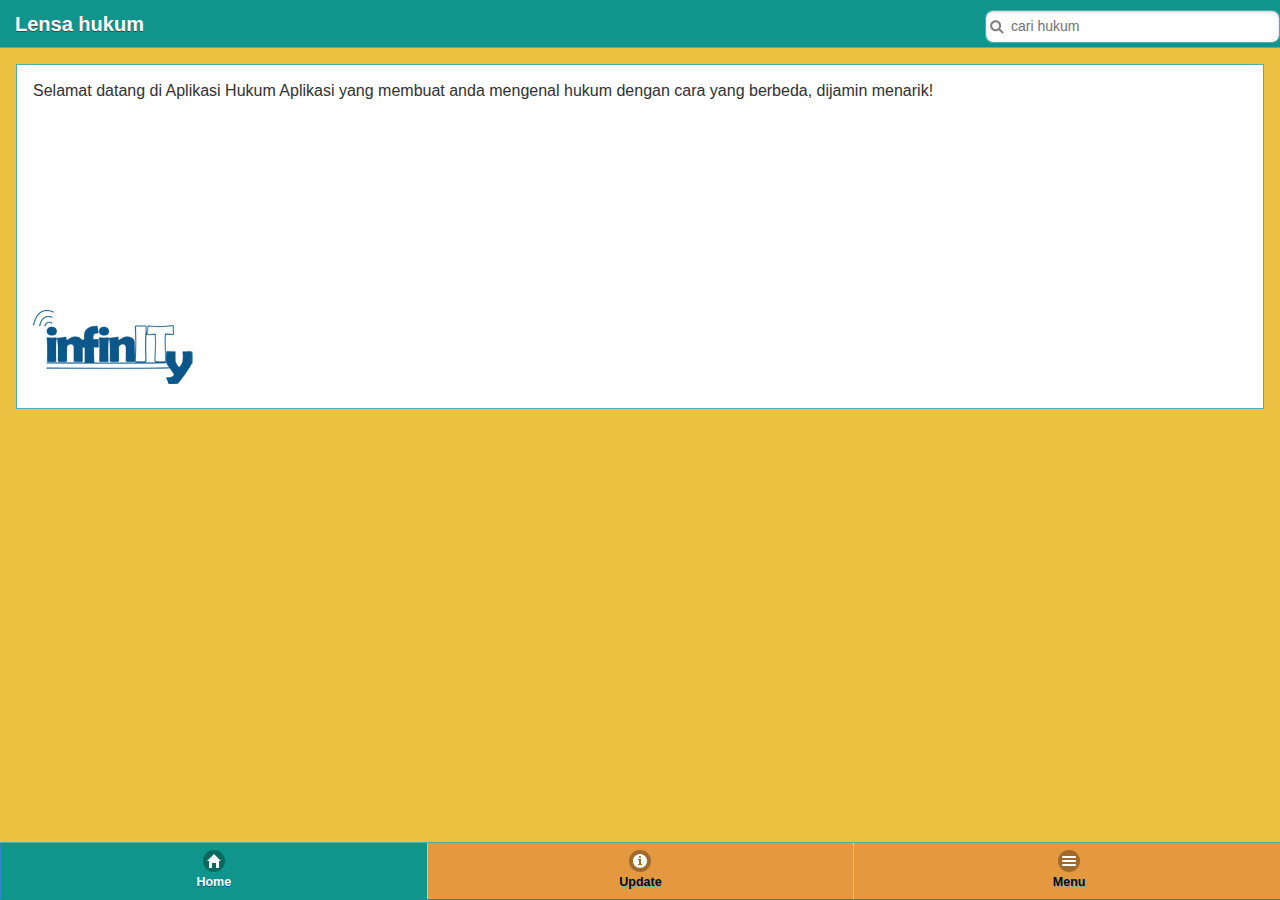
<file: index.html>
<!doctype html>
<html lang="en">
<head>
  <meta charset="utf-8">
  <meta name="viewport" content="width=device-width, initial-scale=1">
  <title>responsive-grid demo</title> 
  <link rel="stylesheet" href="js/jquery.mobile-1.4.2.min.css"/>
  <link rel="stylesheet" href="js4/jquery.mobile.structure-1.4.2.min.css" />
  <link rel="stylesheet" href="js4/jquery.mobile.icons.min.css"/>
  <link rel="stylesheet" href="js4/ourteamcss.css"/>
  <link rel="stylesheet" href="js4/ourteamcss.min.css"/>
  
  <script src="js/jquery-1.10.2.min.js"></script>
  <script src="js/jquery.mobile-1.4.2.min.js"></script>
  <script type="text/javascript">
  /*$(document).on('pagebeforecreate', '[data-role="page"]', function(){     
    setTimeout(function(){
        $.mobile.loading('show');
    },0);    
});

$(document).on('pageshow', '[data-role="page"]', function(){  
    setTimeout(function(){
        $.mobile.loading('hide');
    },5000);      
});
*/

 $(document).ready(function() {
	$("#search").bind("keypress", function(evt){
	if (evt.which == 13){
	$.mobile.changePage($("#pagehasil2"));
	$("#hasilcari3").remove();
	var a = $("#search").val();
		$.ajax({
        url: "php/hasil.php",
        dataType: "json",
		type: "GET",
		cache: false,
		data: "a="+a,
		
		beforeSend: function() {
		$.mobile.loading('show');
						},
		complete: function() {
		$.mobile.loading('hide');
		},
		
		success: function(msg) {
		
		var list = [];
		list.push ("<div id='hasilcari3'><p>HASIL pencarian untuk "+a+"</p><ul data-role='listview'>");
		var x;
		 for(i=0;i<msg.hasil.length;i++){
		 x = msg.hasil[i];
		  list.push ("<li><a href='#'><h1>"+x.nama_peraturan+"</h1><p style='font-size:'10px''>"+x.nama_bab+" <br>"+x.id_ayat+"</p></a><a href='"+x.id_ayat+"' data-rel='popup' data-position-to='window' data-transition='pop'></a></li>");
		 }		
		list.push ("</ul>");
		var y;
		 for(i=0;i<msg.hasil.length;i++){
		  y = msg.hasil[i];
		  list.push ("<div data-role='popup' id='"+y.id_ayat+"' data-theme='a' data-overlay-theme='b' class='ui-content' style='ax-width:340px; padding-bottom:2em;><h3>Ayatnya:</h3><p>"+y.nama_ayat+"</p><a href='index.html' data-rel='back' class='ui-shadow ui-btn ui-corner-all ui-btn-inline ui-mini'>Close</a></div>");
		 }
		list.push("</div>");		
		console.log(list);
		alert (list.join(""));
		$("#hasilcari2").append(list.join(""));
		},
		error: function (request,error) {
		$.mobile.changePage($("#home"));							
		alert('Network error has occurred please try again!');
        }
	});
	return false;
	}
	});
	});
	/*
function Tampilkanhasil() {

};
*/

  
  </script>
	
  <style>
    @media all and (max-width: 35em) {
    .my-breakpoint .ui-block-a,
    .my-breakpoint .ui-block-b,
    .my-breakpoint .ui-block-c,
    .my-breakpoint .ui-block-d,
    .my-breakpoint .ui-block-e {
      width: 100%;
      float:none;
    }
  }
  @media all and (min-width: 45em) {
    .my-breakpoint.ui-grid-b .ui-block-a { width: 49.95%; }
    .my-breakpoint.ui-grid-b .ui-block-b,
    .my-breakpoint.ui-grid-b .ui-block-c { width: 24.925%; }
  }
  </style>
  <style type="text/css">
    .inner { position: relative; }
    .logo { display: inline-block; font-size: 20px; margin: .5em 15px; }
    .ui-input-search {
      position: absolute;
      top: 3px;
      right: 0;
      float: left;
      width: 20%;
      -webkit-transition: width 600ms ease;
      -moz-transition: width 600ms ease;
      -o-transition: width 600ms ease;
      transition: width 600ms ease;
    }
    .ui-input-search.ui-focus { width: 50%; }
  </style>
</head>
<body>
<div data-role="page" id="home" data-theme="a">
<div data-role="header" data-position="fixed">
 <div class="inner">
      <h1 class="logo">Lensa hukum</h1>
      <form>
		<input type="search" id="search" data-theme="a" data-mini="true" Placeholder="cari hukum"></input>
		</form>
    </div>
  </div>
  
  <div data-role="content" data-theme="a" class="jqm-block-content">
  <div class="ui-grid-a ui-responsive" style="font-align:center">
	Selamat datang di Aplikasi Hukum
	Aplikasi yang membuat anda mengenal hukum 
	dengan cara yang berbeda, dijamin menarik!
    </div>
	<br>
	<br>
	<br>
	<br>
	<br>
	<br>
	<br>
	<br>
	<br>
	<br>
	<img src="Infinitylogo.png"></img>
	</div>
<div data-role="footer" data-position="fixed">
  <div data-role="navbar" data-iconpos="top">
    <ul>
      <li><a href="#home" data-icon="home" class="ui-btn-active">Home</a></li>
      <li ><a href="#twitter" data-icon="info" class="show-page-loading-msg" data-textonly="false" data-textvisible="false" data-msgtext="" data-inline="true">Update</a></li>
      <li><a href="#defaultpanel" data-icon="bars">Menu</a></li>
    </ul>
  </div><!-- /navbar -->
</div><!-- /footer -->

<div data-role="panel" id="defaultpanel" data-theme="b" data-position="right" data-position-fixed="true" data-display="push">
    <div class="panel-content">
       <ul data-role="listview">
		<li  data-icon="home"><a href="#bisnis" onClick="detailwb('1')">Bisnis</a></li>
		<li data-icon="info"><a href="#">Kriminal</a></li>
		<li data-icon="bars"><a href="#lalin" onClick="showtumb('1')">Lalu Lintas</a></li>
		<li data-icon="info"><a href="#">Lingkungan</a></li>
		<li data-icon=""><a href="#pagehasil">Cari Aturan</a></li>
    </ul>
      <a href="#" data-rel="close" data-role="button" data-theme="a" data-icon="delete" data-inline="true">Close panel</a>
    </div><!-- /content wrapper for padding -->
 </div><!-- /defaultpanel -->

</div>

<div data-role="page" id="twitter">
<div data-role="header" data-position="fixed">
    <h1>Melek Hukum</h1>
  </div>
  
  <div role="main" class="ui-content" data-theme="a">
<!--	<a class="twitter-timeline" href="https://twitter.com/ulilamriiii" data-widget-id="444127355577982977">Tweets by @ulilamriiii</a>
<script>!function(d,s,id){var js,fjs=d.getElementsByTagName(s)[0],p=/^http:/.test(d.location)?'http':'https';if(!d.getElementById(id)){js=d.createElement(s);js.id=id;js.src=p+"://platform.twitter.com/widgets.js";fjs.parentNode.insertBefore(js,fjs);}}(document,"script","twitter-wjs");</script>-->
    </div>
<div data-role="footer" data-position="fixed">
  <div data-role="navbar" data-iconpos="top">
    <ul>
      <li><a href="#home" data-icon="home" data-transition="flip" data-direction="reserve">Home</a></li>
      <li ><a href="#twitter" data-icon="info" class="ui-btn-active">Update</a></li>
      <li><a href="#defaultpanel1" data-icon="bars">Menu</a></li>
    </ul>
  </div><!-- /navbar -->
</div>  

  <div data-role="panel" id="defaultpanel1" data-theme="b" data-position="right">
    <div class="panel-content">
       <ul data-role="listview">
		<li  data-icon="home"><a href="#bisnis">Bisnis</a></li>
		<li data-icon="info"><a href="#">Kriminal</a></li>
		<li data-icon="bars"><a href="#">Lalu Lintas</a></li>
		<li data-icon="info"><a href="#">Lingkungan</a></li>
    </ul>
      <a href="#" data-rel="close" data-role="button" data-theme="a" data-icon="delete" data-inline="true">Close panel</a>
    </div><!-- /content wrapper for padding -->
 </div><!-- /defaultpanel1 -->

</div>

<div data-role="page" id="bisnis">
<div data-role="header" data-position="fixed">
    <h1>Melek Hukum</h1>
  </div>
  <div data-role="content" data-theme="a" class="jqm-block-content">
  <div id="konten2">
	 <div class="ui-grid-a">
      <div class="ui-block-a" >
        <a href="#" class="ui-btn ui-corner-all ui-shadow" style="height:90px">PAJAK </a>
		<!--<img src="naruto.gif" width="60%" height="60%"/>-->
      </div>
      <div class="ui-block-b">
        <a href="#" class="ui-btn ui-corner-all ui-shadow" style="height:90px">Mulai Usaha</a>
      </div>
    </div>
	
	<div class="ui-grid-a">
      <div class="ui-block-a">
        <a href="#" class="ui-btn ui-corner-all ui-shadow" style="height:90px">PARTNbnhbjnjbnjnjknkjkjnkER</a>
      </div>
      <div class="ui-block-b">
        <a href="#" class="ui-btn ui-corner-all ui-shadow" style="height:90px">BUMgvbhnjmnjnmknjmijkjkiujkN</a>
      </div>
    </div>
	
	<div class="ui-grid-a">
      <div class="ui-block-a">
        <a href="#" class="ui-btn ui-corner-all ui-shadow" style="height:90px">UKM</a>
      </div>
      <div class="ui-block-b">
        <a href="#" class="ui-btn ui-corner-all ui-shadow" style="height:90px">LIHAT UU</a>
      </div>
    </div>
	</div>
    </div>
<div data-role="footer" data-position="fixed">
  <div data-role="navbar" data-iconpos="top">
    <ul>
      <li><a href="#home" data-icon="home">Home</a></li>
      <li ><a href="#twitter" data-icon="info">Update</a></li>
      <li><a href="#defaultpanel2" data-icon="bars">Menu</a></li>
    </ul>
  </div><!-- /navbar -->
</div>  

  <div data-role="panel" id="defaultpanel2" data-theme="b" data-position="right">
    <div class="panel-content">
       <ul data-role="listview">
		<li  data-icon="home"><a href="#bisnis">Bisnis</a></li>
		<li data-icon="info"><a href="#">Kriminal</a></li>
		<li data-icon="bars"><a href="#">Lalu Lintas</a></li>
		<li data-icon="info"><a href="#">Lingkungan</a></li>
    </ul>
      <a href="#" data-rel="close" data-role="button" data-theme="a" data-icon="delete" data-inline="true">Close panel</a>
    </div><!-- /content wrapper for padding -->
 </div><!-- /defaultpanel2 -->
</div>



<div data-role="page" id="lalin">
<div data-role="header" data-position="fixed">
    <h1>Melek Hukum</h1>
  </div>
  
  <div role="main" class="ui-content" id="konten">

    </div>
<div data-role="footer" data-position="fixed">
  <div data-role="navbar" data-iconpos="top">
    <ul>
      <li><a href="#home" data-icon="home">Home</a></li>
      <li ><a href="#twitter" data-icon="info">Update</a></li>
      <li><a href="#defaultpanel3" data-icon="bars">Menu</a></li>
    </ul>
  </div><!-- /navbar -->
</div>  

  <div data-role="panel" id="defaultpanel3" data-theme="b" data-position="right">
    <div class="panel-content">
       <ul data-role="listview">
		<li  data-icon="home"><a href="#bisnis">Bisnis</a></li>
		<li data-icon="info"><a href="#">Kriminal</a></li>
		<li data-icon="bars"><a href="#">Lalu Lintas</a></li>
		<li data-icon="info"><a href="#">Lingkungan</a></li>
    </ul>
      <a href="#" data-rel="close" data-role="button" data-theme="a" data-icon="delete" data-inline="true">Close panel</a>
    </div><!-- /content wrapper for padding -->
 </div><!-- /defaultpanel2 -->
</div>

<div data-role="page" id="animasi">
<div data-role="header" data-position="fixed">
    <h1>Melek Hukum</h1>
  </div>
  
  <div role="main" class="ui-content" id="gambar">
	
    </div>
<div data-role="footer" data-position="fixed">
  <div data-role="navbar" data-iconpos="top">
    <ul>
      <li><a href="#home" data-icon="home">Home</a></li>
      <li ><a href="#twitter" data-icon="info">Update</a></li>
      <li><a href="#defaultpanel4" data-icon="bars">Menu</a></li>
    </ul>
  </div><!-- /navbar -->
</div>  

  <div data-role="panel" id="defaultpanel4" data-theme="b" data-position="right">
    <div class="panel-content">
       <ul data-role="listview">
		<li  data-icon="home"><a href="#bisnis">Bisnis</a></li>
		<li data-icon="info"><a href="#">Kriminal</a></li>
		<li data-icon="bars"><a href="#">Lalu Lintas</a></li>
		<li data-icon="info"><a href="#">Lingkungan</a></li>
    </ul>
      <a href="#" data-rel="close" data-role="button" data-theme="a" data-icon="delete" data-inline="true">Close panel</a>
    </div><!-- /content wrapper for padding -->
 </div><!-- /defaultpanel2 -->
</div>

<div data-role="page" id="pagehasil">
<div data-role="header" data-position="fixed">
    <h1>Melek Hukum</h1>
  </div>
  
  <div role="main" class="ui-content" id="kontencari">
  <div class="ui-grid-a">
        <form action="#">
		<!--<label for="searchbar" class="ui-hidden-accessible">Search:</label> -->
		<input type="search" data-theme="a" data-mini="true" Placeholder="cari hukum" id="key"></input>
		<a href="#pagehasil2" class="ui-btn ui-corner-all ui-shadow" data-mini="true" id="search">cari</a>
		</form>  
    </div>
	
	<div class="ui-content" id="hasilcari">
        
    </div>
  
    </div>
<div data-role="footer" data-position="fixed">
  <div data-role="navbar" data-iconpos="top">
    <ul>
      <li><a href="#home" data-icon="home">Home</a></li>
      <li ><a href="#twitter" data-icon="info">Update</a></li>
      <li><a href="#defaultpanel5" data-icon="bars">Menu</a></li>
    </ul>
  </div><!-- /navbar -->
</div>  

  <div data-role="panel" id="defaultpanel5" data-theme="b" data-position="right">
    <div class="panel-content">
       <ul data-role="listview">
		<li  data-icon="home"><a href="#bisnis">Bisnis</a></li>
		<li data-icon="info"><a href="#">Kriminal</a></li>
		<li data-icon="bars"><a href="#">Lalu Lintas</a></li>
		<li data-icon="info"><a href="#">Lingkungan</a></li>
		<li data-icon=""><a href="#hasilcari">Cari UU</a></li>
		
    </ul>
      <a href="#" data-rel="close" data-role="button" data-theme="a" data-icon="delete" data-inline="true">Close panel</a>
    </div><!-- /content wrapper for padding -->
 </div><!-- /defaultpanel2 -->
</div>

<div data-role="page" id="pagehasil2">
<div data-role="header" data-position="fixed">
    <h1>Melek Hukum</h1>
  </div>

<div role="main" class="ui-content" id="kontencari">	
	<div class="ui-content" id="hasilcari">
	<div id="hasilcari2">
	</div>
	</div>
	</div>
    <div data-role="footer" data-position="fixed">
  <div data-role="navbar" data-iconpos="top">
    <ul>
      <li><a href="#home" data-icon="home" class="ui-btn-active">Home</a></li>
      <li ><a href="#twitter" data-icon="info">Update</a></li>
      <li><a href="#defaultpanel5" data-icon="bars">Menu</a></li>
    </ul>
  </div><!-- /navbar -->
</div><!-- /footer -->

<div data-role="panel" id="defaultpanel5" data-theme="b" data-position="right" data-position-fixed="true" data-display="push">
    <div class="panel-content">
       <ul data-role="listview">
		<li  data-icon="home"><a href="#bisnis" onClick="detailwb('1')">Bisnis</a></li>
		<li data-icon="info"><a href="#">Kriminal</a></li>
		<li data-icon="bars"><a href="#lalin" onClick="showtumb('1')">Lalu Lintas</a></li>
		<li data-icon="info"><a href="#">Lingkungan</a></li>
		<li data-icon=""><a href="#pagehasil">Cari Aturan</a></li>
    </ul>
      <a href="#" data-rel="close" data-role="button" data-theme="a" data-icon="delete" data-inline="true">Close panel</a>
    </div><!-- /content wrapper for padding -->
 </div><!-- /defaultpanel -->
	</div>
	</div>
</body>
</html>
</file>
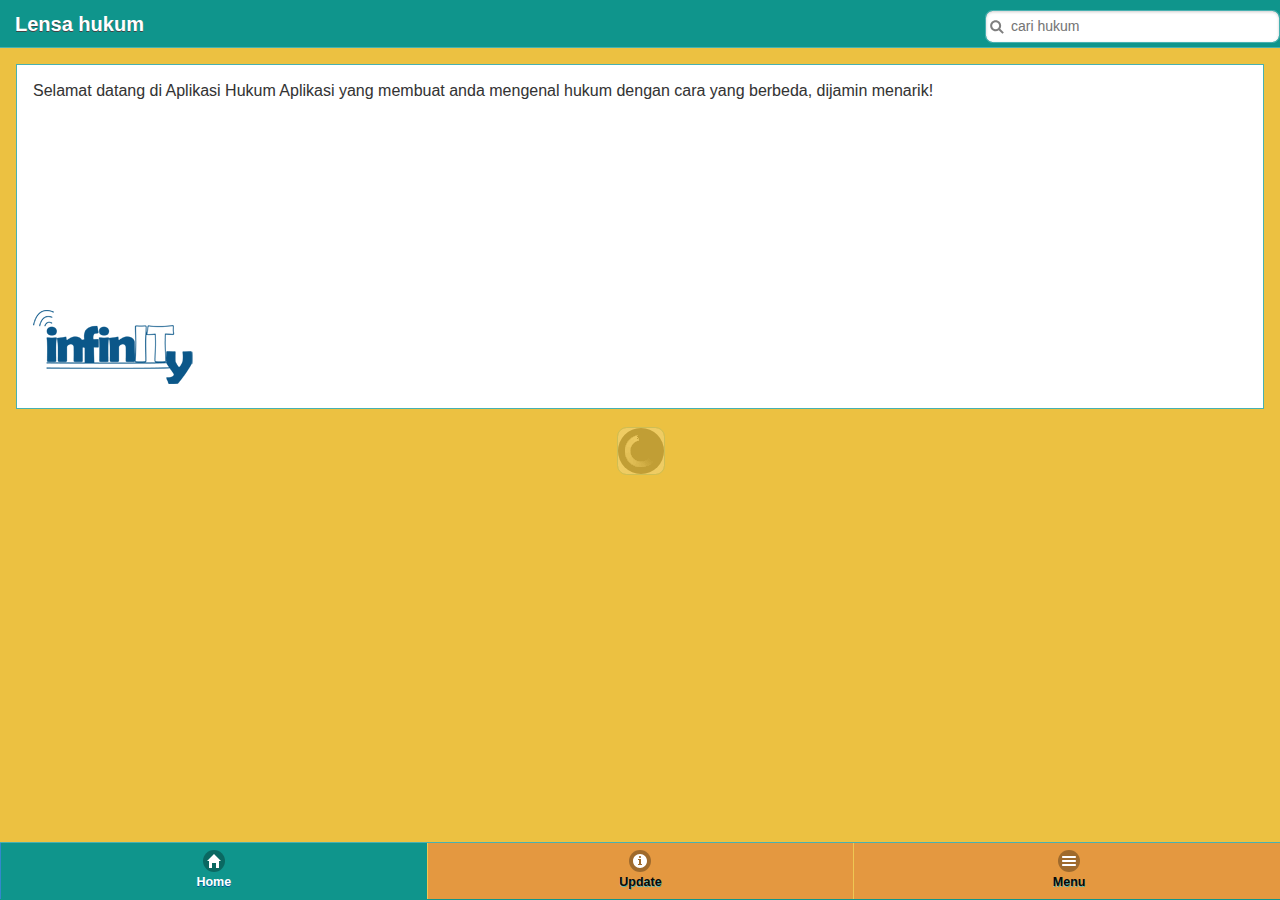
<file: index backup.html>
<!doctype html>
<html lang="en">
<head>
  <meta charset="utf-8">
  <meta name="viewport" content="width=device-width, initial-scale=1">
  <title>responsive-grid demo</title> 
  <link rel="stylesheet" href="js/jquery.mobile-1.4.2.min.css"/>
  <link rel="stylesheet" href="js4/jquery.mobile.structure-1.4.2.min.css" />
  <link rel="stylesheet" href="js4/jquery.mobile.icons.min.css"/>
  <link rel="stylesheet" href="js4/ourteamcss.css"/>
  <link rel="stylesheet" href="js4/ourteamcss.min.css"/>
  
  <script src="js/jquery-1.10.2.min.js"></script>
  <script src="js/jquery.mobile-1.4.2.min.js"></script>
  <script type="text/javascript">
  $(document).on('pagebeforecreate', '[data-role="page"]', function(){     
    setTimeout(function(){
        $.mobile.loading('show');
    },0);    
});

$(document).on('pageshow', '[data-role="page"]', function(){  
    setTimeout(function(){
        $.mobile.loading('hide');
    },5000);      
});


 $(document).ready(function() {
	$("#search").bind("keypress", function(evt){
	if (evt.which == 13){
	$.mobile.changePage($("#pagehasil2"));
	$("#hasilcari3").remove();
	var a = $("#search").val();
		$.ajax({
        url: "php/hasil.php",
        dataType: "json",
		type: "GET",
		cache: false,
		data: "a="+a,
		
		beforeSend: function() {
		$.mobile.loading('show');
						},
		complete: function() {
		$.mobile.loading('hide');
		},
		
		success: function(msg) {
		
		$("#hasilcari2").append("<div id='hasilcari3'><p>HASIL pencarian untuk "+a+"</p><ul data-role='listview'>");
		var x;
		 for(i=0;i<msg.hasil.length;i++){
		 x = msg.hasil[i];
		 $("#hasilcari3").append(" <li><a href='#'><h1>"+x.nama_peraturan+"</h1><p style='font-size:'10px''>"+x.nama_bab+" <br>"+x.id_ayat+"</p></a><a href='"+x.id_ayat+"' data-rel='popup' data-position-to='window' data-transition='pop'></a></li>");
		 }		
		$("#hasilcari3").append("</ul>");
		var y;
		 for(i=0;i<msg.hasil.length;i++){
		  y = msg.hasil[i];
		  		$("#hasilcari3").append("<div data-role='popup' id='"+y.id_ayat+"' data-theme='a' data-overlay-theme='b' class='ui-content' style='ax-width:340px; padding-bottom:2em;><h3>Ayatnya:</h3><p>"+y.nama_ayat+"</p><a href='index.html' data-rel='back' class='ui-shadow ui-btn ui-corner-all ui-btn-inline ui-mini'>Close</a></div>");
		 }
		 
		$("#hasilcari2").append("</div>");		
		},
		error: function (request,error) {
                            // This callback function will trigger on unsuccessful action   
		$.mobile.changePage($("#home"));							
		alert('Network error has occurred please try again!');
        }
	});
	return false;
	}
	});
	});
	/*
function Tampilkanhasil() {

};
*/

  
  </script>
	
  <style>
    @media all and (max-width: 35em) {
    .my-breakpoint .ui-block-a,
    .my-breakpoint .ui-block-b,
    .my-breakpoint .ui-block-c,
    .my-breakpoint .ui-block-d,
    .my-breakpoint .ui-block-e {
      width: 100%;
      float:none;
    }
  }
  @media all and (min-width: 45em) {
    .my-breakpoint.ui-grid-b .ui-block-a { width: 49.95%; }
    .my-breakpoint.ui-grid-b .ui-block-b,
    .my-breakpoint.ui-grid-b .ui-block-c { width: 24.925%; }
  }
  </style>
  <style type="text/css">
    .inner { position: relative; }
    .logo { display: inline-block; font-size: 20px; margin: .5em 15px; }
    .ui-input-search {
      position: absolute;
      top: 3px;
      right: 0;
      float: left;
      width: 20%;
      -webkit-transition: width 600ms ease;
      -moz-transition: width 600ms ease;
      -o-transition: width 600ms ease;
      transition: width 600ms ease;
    }
    .ui-input-search.ui-focus { width: 50%; }
  </style>
</head>
<body>
<div data-role="page" id="home" data-theme="a">
<div data-role="header" data-position="fixed">
 <div class="inner">
      <h1 class="logo">Lensa hukum</h1>
      <form>
		<input type="search" id="search" data-theme="a" data-mini="true" Placeholder="cari hukum"></input>
		</form>
    </div>
  </div>
  
  <div data-role="content" data-theme="a" class="jqm-block-content">
  <div class="ui-grid-a ui-responsive" style="font-align:center">
	Selamat datang di Aplikasi Hukum
	Aplikasi yang membuat anda mengenal hukum 
	dengan cara yang berbeda, dijamin menarik!
    </div>
	<br>
	<br>
	<br>
	<br>
	<br>
	<br>
	<br>
	<br>
	<br>
	<br>
	<img src="Infinitylogo.png"></img>
	</div>
<div data-role="footer" data-position="fixed">
  <div data-role="navbar" data-iconpos="top">
    <ul>
      <li><a href="#home" data-icon="home" class="ui-btn-active">Home</a></li>
      <li ><a href="#twitter" data-icon="info" class="show-page-loading-msg" data-textonly="false" data-textvisible="false" data-msgtext="" data-inline="true">Update</a></li>
      <li><a href="#defaultpanel" data-icon="bars">Menu</a></li>
    </ul>
  </div><!-- /navbar -->
</div><!-- /footer -->

<div data-role="panel" id="defaultpanel" data-theme="b" data-position="right" data-position-fixed="true" data-display="push">
    <div class="panel-content">
       <ul data-role="listview">
		<li  data-icon="home"><a href="#bisnis" onClick="detailwb('1')">Bisnis</a></li>
		<li data-icon="info"><a href="#">Kriminal</a></li>
		<li data-icon="bars"><a href="#lalin" onClick="showtumb('1')">Lalu Lintas</a></li>
		<li data-icon="info"><a href="#">Lingkungan</a></li>
		<li data-icon=""><a href="#pagehasil">Cari Aturan</a></li>
    </ul>
      <a href="#" data-rel="close" data-role="button" data-theme="a" data-icon="delete" data-inline="true">Close panel</a>
    </div><!-- /content wrapper for padding -->
 </div><!-- /defaultpanel -->

</div>

<div data-role="page" id="twitter">
<div data-role="header" data-position="fixed">
    <h1>Melek Hukum</h1>
  </div>
  
  <div role="main" class="ui-content" data-theme="a">
<!--	<a class="twitter-timeline" href="https://twitter.com/ulilamriiii" data-widget-id="444127355577982977">Tweets by @ulilamriiii</a>
<script>!function(d,s,id){var js,fjs=d.getElementsByTagName(s)[0],p=/^http:/.test(d.location)?'http':'https';if(!d.getElementById(id)){js=d.createElement(s);js.id=id;js.src=p+"://platform.twitter.com/widgets.js";fjs.parentNode.insertBefore(js,fjs);}}(document,"script","twitter-wjs");</script>-->
    </div>
<div data-role="footer" data-position="fixed">
  <div data-role="navbar" data-iconpos="top">
    <ul>
      <li><a href="#home" data-icon="home" data-transition="flip" data-direction="reserve">Home</a></li>
      <li ><a href="#twitter" data-icon="info" class="ui-btn-active">Update</a></li>
      <li><a href="#defaultpanel1" data-icon="bars">Menu</a></li>
    </ul>
  </div><!-- /navbar -->
</div>  

  <div data-role="panel" id="defaultpanel1" data-theme="b" data-position="right">
    <div class="panel-content">
       <ul data-role="listview">
		<li  data-icon="home"><a href="#bisnis">Bisnis</a></li>
		<li data-icon="info"><a href="#">Kriminal</a></li>
		<li data-icon="bars"><a href="#">Lalu Lintas</a></li>
		<li data-icon="info"><a href="#">Lingkungan</a></li>
    </ul>
      <a href="#" data-rel="close" data-role="button" data-theme="a" data-icon="delete" data-inline="true">Close panel</a>
    </div><!-- /content wrapper for padding -->
 </div><!-- /defaultpanel1 -->

</div>

<div data-role="page" id="bisnis">
<div data-role="header" data-position="fixed">
    <h1>Melek Hukum</h1>
  </div>
  <div data-role="content" data-theme="a" class="jqm-block-content">
  <div id="konten2">
	 <div class="ui-grid-a">
      <div class="ui-block-a" >
        <a href="#" class="ui-btn ui-corner-all ui-shadow" style="height:90px">PAJAK </a>
		<!--<img src="naruto.gif" width="60%" height="60%"/>-->
      </div>
      <div class="ui-block-b">
        <a href="#" class="ui-btn ui-corner-all ui-shadow" style="height:90px">Mulai Usaha</a>
      </div>
    </div>
	
	<div class="ui-grid-a">
      <div class="ui-block-a">
        <a href="#" class="ui-btn ui-corner-all ui-shadow" style="height:90px">PARTNbnhbjnjbnjnjknkjkjnkER</a>
      </div>
      <div class="ui-block-b">
        <a href="#" class="ui-btn ui-corner-all ui-shadow" style="height:90px">BUMgvbhnjmnjnmknjmijkjkiujkN</a>
      </div>
    </div>
	
	<div class="ui-grid-a">
      <div class="ui-block-a">
        <a href="#" class="ui-btn ui-corner-all ui-shadow" style="height:90px">UKM</a>
      </div>
      <div class="ui-block-b">
        <a href="#" class="ui-btn ui-corner-all ui-shadow" style="height:90px">LIHAT UU</a>
      </div>
    </div>
	</div>
    </div>
<div data-role="footer" data-position="fixed">
  <div data-role="navbar" data-iconpos="top">
    <ul>
      <li><a href="#home" data-icon="home">Home</a></li>
      <li ><a href="#twitter" data-icon="info">Update</a></li>
      <li><a href="#defaultpanel2" data-icon="bars">Menu</a></li>
    </ul>
  </div><!-- /navbar -->
</div>  

  <div data-role="panel" id="defaultpanel2" data-theme="b" data-position="right">
    <div class="panel-content">
       <ul data-role="listview">
		<li  data-icon="home"><a href="#bisnis">Bisnis</a></li>
		<li data-icon="info"><a href="#">Kriminal</a></li>
		<li data-icon="bars"><a href="#">Lalu Lintas</a></li>
		<li data-icon="info"><a href="#">Lingkungan</a></li>
    </ul>
      <a href="#" data-rel="close" data-role="button" data-theme="a" data-icon="delete" data-inline="true">Close panel</a>
    </div><!-- /content wrapper for padding -->
 </div><!-- /defaultpanel2 -->
</div>



<div data-role="page" id="lalin">
<div data-role="header" data-position="fixed">
    <h1>Melek Hukum</h1>
  </div>
  
  <div role="main" class="ui-content" id="konten">

    </div>
<div data-role="footer" data-position="fixed">
  <div data-role="navbar" data-iconpos="top">
    <ul>
      <li><a href="#home" data-icon="home">Home</a></li>
      <li ><a href="#twitter" data-icon="info">Update</a></li>
      <li><a href="#defaultpanel3" data-icon="bars">Menu</a></li>
    </ul>
  </div><!-- /navbar -->
</div>  

  <div data-role="panel" id="defaultpanel3" data-theme="b" data-position="right">
    <div class="panel-content">
       <ul data-role="listview">
		<li  data-icon="home"><a href="#bisnis">Bisnis</a></li>
		<li data-icon="info"><a href="#">Kriminal</a></li>
		<li data-icon="bars"><a href="#">Lalu Lintas</a></li>
		<li data-icon="info"><a href="#">Lingkungan</a></li>
    </ul>
      <a href="#" data-rel="close" data-role="button" data-theme="a" data-icon="delete" data-inline="true">Close panel</a>
    </div><!-- /content wrapper for padding -->
 </div><!-- /defaultpanel2 -->
</div>

<div data-role="page" id="animasi">
<div data-role="header" data-position="fixed">
    <h1>Melek Hukum</h1>
  </div>
  
  <div role="main" class="ui-content" id="gambar">
	
    </div>
<div data-role="footer" data-position="fixed">
  <div data-role="navbar" data-iconpos="top">
    <ul>
      <li><a href="#home" data-icon="home">Home</a></li>
      <li ><a href="#twitter" data-icon="info">Update</a></li>
      <li><a href="#defaultpanel4" data-icon="bars">Menu</a></li>
    </ul>
  </div><!-- /navbar -->
</div>  

  <div data-role="panel" id="defaultpanel4" data-theme="b" data-position="right">
    <div class="panel-content">
       <ul data-role="listview">
		<li  data-icon="home"><a href="#bisnis">Bisnis</a></li>
		<li data-icon="info"><a href="#">Kriminal</a></li>
		<li data-icon="bars"><a href="#">Lalu Lintas</a></li>
		<li data-icon="info"><a href="#">Lingkungan</a></li>
    </ul>
      <a href="#" data-rel="close" data-role="button" data-theme="a" data-icon="delete" data-inline="true">Close panel</a>
    </div><!-- /content wrapper for padding -->
 </div><!-- /defaultpanel2 -->
</div>

<div data-role="page" id="pagehasil">
<div data-role="header" data-position="fixed">
    <h1>Melek Hukum</h1>
  </div>
  
  <div role="main" class="ui-content" id="kontencari">
  <div class="ui-grid-a">
        <form action="#">
		<!--<label for="searchbar" class="ui-hidden-accessible">Search:</label> -->
		<input type="search" data-theme="a" data-mini="true" Placeholder="cari hukum" id="key"></input>
		<a href="#pagehasil2" class="ui-btn ui-corner-all ui-shadow" data-mini="true" id="search">cari</a>
		</form>  
    </div>
	
	<div class="ui-content" id="hasilcari">
        
    </div>
  
    </div>
<div data-role="footer" data-position="fixed">
  <div data-role="navbar" data-iconpos="top">
    <ul>
      <li><a href="#home" data-icon="home">Home</a></li>
      <li ><a href="#twitter" data-icon="info">Update</a></li>
      <li><a href="#defaultpanel5" data-icon="bars">Menu</a></li>
    </ul>
  </div><!-- /navbar -->
</div>  

  <div data-role="panel" id="defaultpanel5" data-theme="b" data-position="right">
    <div class="panel-content">
       <ul data-role="listview">
		<li  data-icon="home"><a href="#bisnis">Bisnis</a></li>
		<li data-icon="info"><a href="#">Kriminal</a></li>
		<li data-icon="bars"><a href="#">Lalu Lintas</a></li>
		<li data-icon="info"><a href="#">Lingkungan</a></li>
		<li data-icon=""><a href="#hasilcari">Cari UU</a></li>
		
    </ul>
      <a href="#" data-rel="close" data-role="button" data-theme="a" data-icon="delete" data-inline="true">Close panel</a>
    </div><!-- /content wrapper for padding -->
 </div><!-- /defaultpanel2 -->
</div>

<div data-role="page" id="pagehasil2">
<div data-role="header" data-position="fixed">
    <h1>Melek Hukum</h1>
  </div>

<div role="main" class="ui-content" id="kontencari">	
	<div class="ui-content" id="hasilcari">
	<div id="hasilcari2">
	</div>
	</div>
	</div>
    <div data-role="footer" data-position="fixed">
  <div data-role="navbar" data-iconpos="top">
    <ul>
      <li><a href="#home" data-icon="home" class="ui-btn-active">Home</a></li>
      <li ><a href="#twitter" data-icon="info">Update</a></li>
      <li><a href="#defaultpanel5" data-icon="bars">Menu</a></li>
    </ul>
  </div><!-- /navbar -->
</div><!-- /footer -->

<div data-role="panel" id="defaultpanel5" data-theme="b" data-position="right" data-position-fixed="true" data-display="push">
    <div class="panel-content">
       <ul data-role="listview">
		<li  data-icon="home"><a href="#bisnis" onClick="detailwb('1')">Bisnis</a></li>
		<li data-icon="info"><a href="#">Kriminal</a></li>
		<li data-icon="bars"><a href="#lalin" onClick="showtumb('1')">Lalu Lintas</a></li>
		<li data-icon="info"><a href="#">Lingkungan</a></li>
		<li data-icon=""><a href="#pagehasil">Cari Aturan</a></li>
    </ul>
      <a href="#" data-rel="close" data-role="button" data-theme="a" data-icon="delete" data-inline="true">Close panel</a>
    </div><!-- /content wrapper for padding -->
 </div><!-- /defaultpanel -->
	</div>
	</div>
</body>
</html>
</file>
<file: js4/ourteamcss.css>
/*!
* jQuery Mobile 1.4.2
* Git HEAD hash: 9d9a42a27d0c693e8b5569c3a10d771916af5045 <> Date: Fri Feb 28 2014 17:32:01 UTC
* http://jquerymobile.com
*
* Copyright 2010, 2014 jQuery Foundation, Inc. and other contributors
* Released under the MIT license.
* http://jquery.org/license
*
*/


/* Globals */
/* Font
-----------------------------------------------------------------------------------------------------------*/
html {
	font-size: 100%;
}
body,
input,
select,
textarea,
button,
.ui-btn {
	font-size: 1em;
	line-height: 1.3;
	             font-family: sans-serif /*{global-font-family}*/;
}
legend,
.ui-input-text input,
.ui-input-search input {
	color: inherit;
	text-shadow: inherit;
}
/* Form labels (overrides font-weight bold in bars, and mini font-size) */
.ui-mobile label,
div.ui-controlgroup-label {
	font-weight: normal;
	font-size: 16px;
}
/* Separators
-----------------------------------------------------------------------------------------------------------*/
/* Field contain separator (< 28em) */
.ui-field-contain {
	border-bottom-color: #828282;
	border-bottom-color: rgba(0,0,0,.15);
	border-bottom-width: 1px;
	border-bottom-style: solid;
}
/* Table opt-in classes: strokes between each row, and alternating row stripes */
/* Classes table-stroke and table-stripe are deprecated in 1.4. */
.table-stroke thead th,
.table-stripe thead th,
.table-stripe tbody tr:last-child {
	border-bottom: 1px solid #d6d6d6; /* non-RGBA fallback */
	border-bottom: 1px solid rgba(0,0,0,.1);
}
.table-stroke tbody th,
.table-stroke tbody td {
	border-bottom: 1px solid #e6e6e6; /* non-RGBA fallback  */
	border-bottom: 1px solid rgba(0,0,0,.05);
}
.table-stripe.table-stroke tbody tr:last-child th,
.table-stripe.table-stroke tbody tr:last-child td {
	border-bottom: 0;
}
.table-stripe tbody tr:nth-child(odd) td,
.table-stripe tbody tr:nth-child(odd) th {
	background-color: #eeeeee; /* non-RGBA fallback  */
	background-color: rgba(0,0,0,.04);
}
/* Buttons
-----------------------------------------------------------------------------------------------------------*/
.ui-btn,
label.ui-btn {
	font-weight: bold;
	border-width: 1px;
	border-style: solid;
}
.ui-btn:link {
	text-decoration: none !important;
}
.ui-btn-active {
	cursor: pointer;
}
/* Corner rounding
-----------------------------------------------------------------------------------------------------------*/
/* Class ui-btn-corner-all deprecated in 1.4 */
.ui-corner-all {
	-webkit-border-radius: .6em /*{global-radii-blocks}*/;
	border-radius: .6em /*{global-radii-blocks}*/;
}
/* Buttons */
.ui-btn-corner-all,
.ui-btn.ui-corner-all,
/* Slider track */
.ui-slider-track.ui-corner-all,
/* Flipswitch */
.ui-flipswitch.ui-corner-all,
/* Count bubble */
.ui-li-count {
	-webkit-border-radius: .3125em /*{global-radii-buttons}*/;
	border-radius: .3125em /*{global-radii-buttons}*/;
}
/* Icon-only buttons */
.ui-btn-icon-notext.ui-btn-corner-all,
.ui-btn-icon-notext.ui-corner-all {
	-webkit-border-radius: 1em;
	border-radius: 1em;
}
/* Radius clip workaround for cleaning up corner trapping */
.ui-btn-corner-all,
.ui-corner-all {
	-webkit-background-clip: padding;
	background-clip: padding-box;
}
/* Popup arrow */
.ui-popup.ui-corner-all > .ui-popup-arrow-guide {
	left: .6em /*{global-radii-blocks}*/;
	right: .6em /*{global-radii-blocks}*/;
	top: .6em /*{global-radii-blocks}*/;
	bottom: .6em /*{global-radii-blocks}*/;
}
/* Shadow
-----------------------------------------------------------------------------------------------------------*/
.ui-shadow {
	-webkit-box-shadow: 0 1px 3px /*{global-box-shadow-size}*/ rgba(0,0,0,.2) /*{global-box-shadow-color}*/;
	-moz-box-shadow: 0 1px 3px /*{global-box-shadow-size}*/ rgba(0,0,0,.2) /*{global-box-shadow-color}*/;
	box-shadow: 0 1px 3px /*{global-box-shadow-size}*/ rgba(0,0,0,.2) /*{global-box-shadow-color}*/;
}
.ui-shadow-inset {
	-webkit-box-shadow: inset 0 1px 3px /*{global-box-shadow-size}*/ rgba(0,0,0,.2) /*{global-box-shadow-color}*/;
	-moz-box-shadow: inset 0 1px 3px /*{global-box-shadow-size}*/ rgba(0,0,0,.2) /*{global-box-shadow-color}*/;
	box-shadow: inset 0 1px 3px /*{global-box-shadow-size}*/ rgba(0,0,0,.2) /*{global-box-shadow-color}*/;
}
.ui-overlay-shadow {
	-webkit-box-shadow: 0 0 12px 		rgba(0,0,0,.6);
	-moz-box-shadow: 0 0 12px 			rgba(0,0,0,.6);
	box-shadow: 0 0 12px 				rgba(0,0,0,.6);
}
/* Icons
-----------------------------------------------------------------------------------------------------------*/
.ui-btn-icon-left:after,
.ui-btn-icon-right:after,
.ui-btn-icon-top:after,
.ui-btn-icon-bottom:after,
.ui-btn-icon-notext:after {
	background-color: #666666 /*{global-icon-color}*/;
	background-color: rgba(0,0,0,.3) /*{global-icon-disc}*/;
	background-position: center center;
	background-repeat: no-repeat;
	-webkit-border-radius: 1em;
	border-radius: 1em;
}
/* Alt icons */
.ui-alt-icon.ui-btn:after,
.ui-alt-icon .ui-btn:after,
html .ui-alt-icon.ui-checkbox-off:after,
html .ui-alt-icon.ui-radio-off:after,
html .ui-alt-icon .ui-checkbox-off:after,
html .ui-alt-icon .ui-radio-off:after {
	background-color: #666666 /*{global-icon-color}*/;
	background-color: 					rgba(0,0,0,.15);
}
/* No disc */
.ui-nodisc-icon.ui-btn:after,
.ui-nodisc-icon .ui-btn:after {
	background-color: transparent;
}
/* Icon shadow */
.ui-shadow-icon.ui-btn:after,
.ui-shadow-icon .ui-btn:after {
	-webkit-box-shadow: 0 1px 0 rgba(255,255,255,.3) /*{global-icon-shadow}*/;
	-moz-box-shadow: 0 1px 0 rgba(255,255,255,.3) /*{global-icon-shadow}*/;
	box-shadow: 0 1px 0 rgba(255,255,255,.3) /*{global-icon-shadow}*/;
}
/* Checkbox and radio */
.ui-btn.ui-checkbox-off:after,
.ui-btn.ui-checkbox-on:after,
.ui-btn.ui-radio-off:after,
.ui-btn.ui-radio-on:after {
	display: block;
	width: 18px;
	height: 18px;
	margin: -9px 2px 0 2px;
}
.ui-checkbox-off:after,
.ui-btn.ui-radio-off:after {
	filter: Alpha(Opacity=30);
	opacity: .3;
}
.ui-btn.ui-checkbox-off:after,
.ui-btn.ui-checkbox-on:after {
	-webkit-border-radius: .1875em;
	border-radius: .1875em;
}
.ui-radio .ui-btn.ui-radio-on:after {
	background-image: none;
	background-color: #fff;
	width: 8px;
	height: 8px;
	border-width: 5px;
	border-style: solid; 
}
.ui-alt-icon.ui-btn.ui-radio-on:after,
.ui-alt-icon .ui-btn.ui-radio-on:after {
	background-color: #000;
}
/* Loader */
.ui-icon-loading {
	background: url("images/ajax-loader.gif");
	background-size: 2.875em 2.875em;
}
/* Swatches */
/* A
-----------------------------------------------------------------------------------------------------------*/
/* Bar: Toolbars, dividers, slider track */
.ui-bar-a,
.ui-page-theme-a .ui-bar-inherit,
html .ui-bar-a .ui-bar-inherit,
html .ui-body-a .ui-bar-inherit,
html body .ui-group-theme-a .ui-bar-inherit {
	background-color: #0f958c /*{a-bar-background-color}*/;
	border-color: #48b1b1 /*{a-bar-border}*/;
	color: #ffffff /*{a-bar-color}*/;
	text-shadow: 0 /*{a-bar-shadow-x}*/ 1px /*{a-bar-shadow-y}*/ 0 /*{a-bar-shadow-radius}*/ #444444 /*{a-bar-shadow-color}*/;
	font-weight: bold;
}
.ui-bar-a {
	border-width: 1px;
	border-style: solid;
}
/* Page and overlay */
.ui-overlay-a,
.ui-page-theme-a,
.ui-page-theme-a .ui-panel-wrapper {
	background-color: #ecc141 /*{a-page-background-color}*/;
	border-color: #ecc141 /*{a-page-border}*/;
	color: #000000 /*{a-page-color}*/;
	text-shadow: 0 /*{a-page-shadow-x}*/ 0px /*{a-page-shadow-y}*/ 0 /*{a-page-shadow-radius}*/ #eeeeee /*{a-page-shadow-color}*/;
}
/* Body: Read-only lists, text inputs, collapsible content */
.ui-body-a,
.ui-page-theme-a .ui-body-inherit,
html .ui-bar-a .ui-body-inherit,
html .ui-body-a .ui-body-inherit,
html body .ui-group-theme-a .ui-body-inherit,
html .ui-panel-page-container-a {
	background-color: #ffffff /*{a-body-background-color}*/;
	border-color: #48b1b1 /*{a-body-border}*/;
	color: #333333 /*{a-body-color}*/;
	text-shadow: 0 /*{a-body-shadow-x}*/ 0px /*{a-body-shadow-y}*/ 0 /*{a-body-shadow-radius}*/ #f3f3f3 /*{a-body-shadow-color}*/;
}
.ui-body-a {
	border-width: 1px;
	border-style: solid;
}
/* Links */
.ui-page-theme-a a,
html .ui-bar-a a,
html .ui-body-a a,
html body .ui-group-theme-a a {
	color: #3388cc /*{a-link-color}*/;
	font-weight: bold;
}
.ui-page-theme-a a:visited,
html .ui-bar-a a:visited,
html .ui-body-a a:visited,
html body .ui-group-theme-a a:visited {
    color: #3388cc /*{a-link-visited}*/;
}
.ui-page-theme-a a:hover,
html .ui-bar-a a:hover,
html .ui-body-a a:hover,
html body .ui-group-theme-a a:hover {
	color: #005599 /*{a-link-hover}*/;
}
.ui-page-theme-a a:active,
html .ui-bar-a a:active,
html .ui-body-a a:active,
html body .ui-group-theme-a a:active {
	color: #005599 /*{a-link-active}*/;
}
/* Button up */
.ui-page-theme-a .ui-btn,
html .ui-bar-a .ui-btn,
html .ui-body-a .ui-btn,
html body .ui-group-theme-a .ui-btn,
html head + body .ui-btn.ui-btn-a,
/* Button visited */
.ui-page-theme-a .ui-btn:visited,
html .ui-bar-a .ui-btn:visited,
html .ui-body-a .ui-btn:visited,
html body .ui-group-theme-a .ui-btn:visited,
html head + body .ui-btn.ui-btn-a:visited {
	background-color: #e49840 /*{a-bup-background-color}*/;
	border-color: #eec753 /*{a-bup-border}*/;
	color: #080808 /*{a-bup-color}*/;
	text-shadow: 0 /*{a-bup-shadow-x}*/ 1px /*{a-bup-shadow-y}*/ 0 /*{a-bup-shadow-radius}*/ #55b9b9 /*{a-bup-shadow-color}*/;
}
/* Button hover */
.ui-page-theme-a .ui-btn:hover,
html .ui-bar-a .ui-btn:hover,
html .ui-body-a .ui-btn:hover,
html body .ui-group-theme-a .ui-btn:hover,
html head + body .ui-btn.ui-btn-a:hover {
	background-color: #11a89e /*{a-bhover-background-color}*/;
	border-color: #eec753 /*{a-bhover-border}*/;
	color: #ffffff /*{a-bhover-color}*/;
	text-shadow: 0 /*{a-bhover-shadow-x}*/ 1px /*{a-bhover-shadow-y}*/ 0 /*{a-bhover-shadow-radius}*/ #444444 /*{a-bhover-shadow-color}*/;
}
/* Button down */
.ui-page-theme-a .ui-btn:active,
html .ui-bar-a .ui-btn:active,
html .ui-body-a .ui-btn:active,
html body .ui-group-theme-a .ui-btn:active,
html head + body .ui-btn.ui-btn-a:active {
	background-color: #FFae49 /*{a-bdown-background-color}*/;
	border-color: #8c5f28 /*{a-bdown-border}*/;
	color: #000000 /*{a-bdown-color}*/;
	text-shadow: 0 /*{a-bdown-shadow-x}*/ 1px /*{a-bdown-shadow-y}*/ 0 /*{a-bdown-shadow-radius}*/ #eeeeee /*{a-bdown-shadow-color}*/;
}
/* Active button */
.ui-page-theme-a .ui-btn.ui-btn-active,
html .ui-bar-a .ui-btn.ui-btn-active,
html .ui-body-a .ui-btn.ui-btn-active,
html body .ui-group-theme-a .ui-btn.ui-btn-active,
html head + body .ui-btn.ui-btn-a.ui-btn-active,
/* Active checkbox icon */
.ui-page-theme-a .ui-checkbox-on:after,
html .ui-bar-a .ui-checkbox-on:after,
html .ui-body-a .ui-checkbox-on:after,
html body .ui-group-theme-a .ui-checkbox-on:after,
.ui-btn.ui-checkbox-on.ui-btn-a:after,
/* Active flipswitch background */
.ui-page-theme-a .ui-flipswitch-active,
html .ui-bar-a .ui-flipswitch-active,
html .ui-body-a .ui-flipswitch-active,
html body .ui-group-theme-a .ui-flipswitch-active,
html body .ui-flipswitch.ui-bar-a.ui-flipswitch-active,
/* Active slider track */
.ui-page-theme-a .ui-slider-track .ui-btn-active,
html .ui-bar-a .ui-slider-track .ui-btn-active,
html .ui-body-a .ui-slider-track .ui-btn-active,
html body .ui-group-theme-a .ui-slider-track .ui-btn-active,
html body div.ui-slider-track.ui-body-a .ui-btn-active {
	background-color: #0f958c /*{a-active-background-color}*/;
	border-color: #3388cc /*{a-active-border}*/;
	color: #ffffff /*{a-active-color}*/;
	text-shadow: 0 /*{a-active-shadow-x}*/ 1px /*{a-active-shadow-y}*/ 0 /*{a-active-shadow-radius}*/ #005599 /*{a-active-shadow-color}*/;
}
/* Active radio button icon */
.ui-page-theme-a .ui-radio-on:after,
html .ui-bar-a .ui-radio-on:after,
html .ui-body-a .ui-radio-on:after,
html body .ui-group-theme-a .ui-radio-on:after,
.ui-btn.ui-radio-on.ui-btn-a:after {
	border-color: #0f958c /*{a-active-background-color}*/;
}
/* Focus */
.ui-page-theme-a .ui-btn:focus,
html .ui-bar-a .ui-btn:focus,
html .ui-body-a .ui-btn:focus,
html body .ui-group-theme-a .ui-btn:focus,
html head + body .ui-btn.ui-btn-a:focus,
/* Focus buttons and text inputs with div wrap */
.ui-page-theme-a .ui-focus,
html .ui-bar-a .ui-focus,
html .ui-body-a .ui-focus,
html body .ui-group-theme-a .ui-focus,
html head + body .ui-btn-a.ui-focus,
html head + body .ui-body-a.ui-focus {
	-webkit-box-shadow: 0 0 12px #0f958c /*{a-active-background-color}*/;
	-moz-box-shadow: 0 0 12px #0f958c /*{a-active-background-color}*/;
	box-shadow: 0 0 12px #0f958c /*{a-active-background-color}*/;
}
/* Structure */
/* Disabled
-----------------------------------------------------------------------------------------------------------*/
/* Class ui-disabled deprecated in 1.4. :disabled not supported by IE8 so we use [disabled] */
.ui-disabled,
.ui-state-disabled,
button[disabled],
.ui-select .ui-btn.ui-state-disabled {
	filter: Alpha(Opacity=30);
	opacity: .3;
	cursor: default !important;
	pointer-events: none;
}
/* Focus state outline
-----------------------------------------------------------------------------------------------------------*/
.ui-btn:focus,
.ui-btn.ui-focus {
	outline: 0;
}
/* Unset box-shadow in browsers that don't do it right */
.ui-noboxshadow .ui-shadow,
.ui-noboxshadow .ui-shadow-inset,
.ui-noboxshadow .ui-overlay-shadow,
.ui-noboxshadow .ui-shadow-icon.ui-btn:after,
.ui-noboxshadow .ui-shadow-icon .ui-btn:after,
.ui-noboxshadow .ui-focus,
.ui-noboxshadow .ui-btn:focus,
.ui-noboxshadow  input:focus,
.ui-noboxshadow .ui-panel {
	-webkit-box-shadow: none !important;
	-moz-box-shadow: none !important;
	box-shadow: none !important;
}
.ui-noboxshadow .ui-btn:focus,
.ui-noboxshadow .ui-focus {
	outline-width: 1px;
	outline-style: auto;
}
</file>
<file: js4/ourteamcss.min.css>
/*!
* jQuery Mobile 1.4.2
* Git HEAD hash: 9d9a42a27d0c693e8b5569c3a10d771916af5045 <> Date: Fri Feb 28 2014 17:32:01 UTC
* http://jquerymobile.com
*
* Copyright 2010, 2014 jQuery Foundation, Inc. and other contributors
* Released under the MIT license.
* http://jquery.org/license
*
*/


/* Globals */
/* Font
-----------------------------------------------------------------------------------------------------------*/
html {
	font-size: 100%;
}
body,
input,
select,
textarea,
button,
.ui-btn {
	font-size: 1em;
	line-height: 1.3;
	             font-family: sans-serif /*{global-font-family}*/;
}
legend,
.ui-input-text input,
.ui-input-search input {
	color: inherit;
	text-shadow: inherit;
}
/* Form labels (overrides font-weight bold in bars, and mini font-size) */
.ui-mobile label,
div.ui-controlgroup-label {
	font-weight: normal;
	font-size: 16px;
}
/* Separators
-----------------------------------------------------------------------------------------------------------*/
/* Field contain separator (< 28em) */
.ui-field-contain {
	border-bottom-color: #828282;
	border-bottom-color: rgba(0,0,0,.15);
	border-bottom-width: 1px;
	border-bottom-style: solid;
}
/* Table opt-in classes: strokes between each row, and alternating row stripes */
/* Classes table-stroke and table-stripe are deprecated in 1.4. */
.table-stroke thead th,
.table-stripe thead th,
.table-stripe tbody tr:last-child {
	border-bottom: 1px solid #d6d6d6; /* non-RGBA fallback */
	border-bottom: 1px solid rgba(0,0,0,.1);
}
.table-stroke tbody th,
.table-stroke tbody td {
	border-bottom: 1px solid #e6e6e6; /* non-RGBA fallback  */
	border-bottom: 1px solid rgba(0,0,0,.05);
}
.table-stripe.table-stroke tbody tr:last-child th,
.table-stripe.table-stroke tbody tr:last-child td {
	border-bottom: 0;
}
.table-stripe tbody tr:nth-child(odd) td,
.table-stripe tbody tr:nth-child(odd) th {
	background-color: #eeeeee; /* non-RGBA fallback  */
	background-color: rgba(0,0,0,.04);
}
/* Buttons
-----------------------------------------------------------------------------------------------------------*/
.ui-btn,
label.ui-btn {
	font-weight: bold;
	border-width: 1px;
	border-style: solid;
}
.ui-btn:link {
	text-decoration: none !important;
}
.ui-btn-active {
	cursor: pointer;
}
/* Corner rounding
-----------------------------------------------------------------------------------------------------------*/
/* Class ui-btn-corner-all deprecated in 1.4 */
.ui-corner-all {
	-webkit-border-radius: .6em /*{global-radii-blocks}*/;
	border-radius: .6em /*{global-radii-blocks}*/;
}
/* Buttons */
.ui-btn-corner-all,
.ui-btn.ui-corner-all,
/* Slider track */
.ui-slider-track.ui-corner-all,
/* Flipswitch */
.ui-flipswitch.ui-corner-all,
/* Count bubble */
.ui-li-count {
	-webkit-border-radius: .3125em /*{global-radii-buttons}*/;
	border-radius: .3125em /*{global-radii-buttons}*/;
}
/* Icon-only buttons */
.ui-btn-icon-notext.ui-btn-corner-all,
.ui-btn-icon-notext.ui-corner-all {
	-webkit-border-radius: 1em;
	border-radius: 1em;
}
/* Radius clip workaround for cleaning up corner trapping */
.ui-btn-corner-all,
.ui-corner-all {
	-webkit-background-clip: padding;
	background-clip: padding-box;
}
/* Popup arrow */
.ui-popup.ui-corner-all > .ui-popup-arrow-guide {
	left: .6em /*{global-radii-blocks}*/;
	right: .6em /*{global-radii-blocks}*/;
	top: .6em /*{global-radii-blocks}*/;
	bottom: .6em /*{global-radii-blocks}*/;
}
/* Shadow
-----------------------------------------------------------------------------------------------------------*/
.ui-shadow {
	-webkit-box-shadow: 0 1px 3px /*{global-box-shadow-size}*/ rgba(0,0,0,.2) /*{global-box-shadow-color}*/;
	-moz-box-shadow: 0 1px 3px /*{global-box-shadow-size}*/ rgba(0,0,0,.2) /*{global-box-shadow-color}*/;
	box-shadow: 0 1px 3px /*{global-box-shadow-size}*/ rgba(0,0,0,.2) /*{global-box-shadow-color}*/;
}
.ui-shadow-inset {
	-webkit-box-shadow: inset 0 1px 3px /*{global-box-shadow-size}*/ rgba(0,0,0,.2) /*{global-box-shadow-color}*/;
	-moz-box-shadow: inset 0 1px 3px /*{global-box-shadow-size}*/ rgba(0,0,0,.2) /*{global-box-shadow-color}*/;
	box-shadow: inset 0 1px 3px /*{global-box-shadow-size}*/ rgba(0,0,0,.2) /*{global-box-shadow-color}*/;
}
.ui-overlay-shadow {
	-webkit-box-shadow: 0 0 12px 		rgba(0,0,0,.6);
	-moz-box-shadow: 0 0 12px 			rgba(0,0,0,.6);
	box-shadow: 0 0 12px 				rgba(0,0,0,.6);
}
/* Icons
-----------------------------------------------------------------------------------------------------------*/
.ui-btn-icon-left:after,
.ui-btn-icon-right:after,
.ui-btn-icon-top:after,
.ui-btn-icon-bottom:after,
.ui-btn-icon-notext:after {
	background-color: #666666 /*{global-icon-color}*/;
	background-color: rgba(0,0,0,.3) /*{global-icon-disc}*/;
	background-position: center center;
	background-repeat: no-repeat;
	-webkit-border-radius: 1em;
	border-radius: 1em;
}
/* Alt icons */
.ui-alt-icon.ui-btn:after,
.ui-alt-icon .ui-btn:after,
html .ui-alt-icon.ui-checkbox-off:after,
html .ui-alt-icon.ui-radio-off:after,
html .ui-alt-icon .ui-checkbox-off:after,
html .ui-alt-icon .ui-radio-off:after {
	background-color: #666666 /*{global-icon-color}*/;
	background-color: 					rgba(0,0,0,.15);
}
/* No disc */
.ui-nodisc-icon.ui-btn:after,
.ui-nodisc-icon .ui-btn:after {
	background-color: transparent;
}
/* Icon shadow */
.ui-shadow-icon.ui-btn:after,
.ui-shadow-icon .ui-btn:after {
	-webkit-box-shadow: 0 1px 0 rgba(255,255,255,.3) /*{global-icon-shadow}*/;
	-moz-box-shadow: 0 1px 0 rgba(255,255,255,.3) /*{global-icon-shadow}*/;
	box-shadow: 0 1px 0 rgba(255,255,255,.3) /*{global-icon-shadow}*/;
}
/* Checkbox and radio */
.ui-btn.ui-checkbox-off:after,
.ui-btn.ui-checkbox-on:after,
.ui-btn.ui-radio-off:after,
.ui-btn.ui-radio-on:after {
	display: block;
	width: 18px;
	height: 18px;
	margin: -9px 2px 0 2px;
}
.ui-checkbox-off:after,
.ui-btn.ui-radio-off:after {
	filter: Alpha(Opacity=30);
	opacity: .3;
}
.ui-btn.ui-checkbox-off:after,
.ui-btn.ui-checkbox-on:after {
	-webkit-border-radius: .1875em;
	border-radius: .1875em;
}
.ui-radio .ui-btn.ui-radio-on:after {
	background-image: none;
	background-color: #fff;
	width: 8px;
	height: 8px;
	border-width: 5px;
	border-style: solid; 
}
.ui-alt-icon.ui-btn.ui-radio-on:after,
.ui-alt-icon .ui-btn.ui-radio-on:after {
	background-color: #000;
}
/* Loader */
.ui-icon-loading {
	background: url("images/ajax-loader.gif");
	background-size: 2.875em 2.875em;
}.ui-bar-a,.ui-page-theme-a .ui-bar-inherit,html .ui-bar-a .ui-bar-inherit,html .ui-body-a .ui-bar-inherit,html body .ui-group-theme-a .ui-bar-inherit{background-color:#0f958c ;border-color:#48b1b1 ;color:#ffffff ;text-shadow:0  1px  0  #444444 ;font-weight:bold;}.ui-bar-a{border-width:1px;border-style:solid;}.ui-overlay-a,.ui-page-theme-a,.ui-page-theme-a .ui-panel-wrapper{background-color:#ecc141 ;border-color:#ecc141 ;color:#000000 ;text-shadow:0  0px  0  #eeeeee ;}.ui-body-a,.ui-page-theme-a .ui-body-inherit,html .ui-bar-a .ui-body-inherit,html .ui-body-a .ui-body-inherit,html body .ui-group-theme-a .ui-body-inherit,html .ui-panel-page-container-a{background-color:#ffffff ;border-color:#48b1b1 ;color:#333333 ;text-shadow:0  0px  0  #f3f3f3 ;}.ui-body-a{border-width:1px;border-style:solid;}.ui-page-theme-a a,html .ui-bar-a a,html .ui-body-a a,html body .ui-group-theme-a a{color:#3388cc ;font-weight:bold;}.ui-page-theme-a a:visited,html .ui-bar-a a:visited,html .ui-body-a a:visited,html body .ui-group-theme-a a:visited{   color:#3388cc ;}.ui-page-theme-a a:hover,html .ui-bar-a a:hover,html .ui-body-a a:hover,html body .ui-group-theme-a a:hover{color:#005599 ;}.ui-page-theme-a a:active,html .ui-bar-a a:active,html .ui-body-a a:active,html body .ui-group-theme-a a:active{color:#005599 ;}.ui-page-theme-a .ui-btn,html .ui-bar-a .ui-btn,html .ui-body-a .ui-btn,html body .ui-group-theme-a .ui-btn,html head + body .ui-btn.ui-btn-a,.ui-page-theme-a .ui-btn:visited,html .ui-bar-a .ui-btn:visited,html .ui-body-a .ui-btn:visited,html body .ui-group-theme-a .ui-btn:visited,html head + body .ui-btn.ui-btn-a:visited{background-color:#e49840 ;border-color:#eec753 ;color:#080808 ;text-shadow:0  1px  0  #55b9b9 ;}.ui-page-theme-a .ui-btn:hover,html .ui-bar-a .ui-btn:hover,html .ui-body-a .ui-btn:hover,html body .ui-group-theme-a .ui-btn:hover,html head + body .ui-btn.ui-btn-a:hover{background-color:#11a89e ;border-color:#eec753 ;color:#ffffff ;text-shadow:0  1px  0  #444444 ;}.ui-page-theme-a .ui-btn:active,html .ui-bar-a .ui-btn:active,html .ui-body-a .ui-btn:active,html body .ui-group-theme-a .ui-btn:active,html head + body .ui-btn.ui-btn-a:active{background-color:#FFae49 ;border-color:#8c5f28 ;color:#000000 ;text-shadow:0  1px  0  #eeeeee ;}.ui-page-theme-a .ui-btn.ui-btn-active,html .ui-bar-a .ui-btn.ui-btn-active,html .ui-body-a .ui-btn.ui-btn-active,html body .ui-group-theme-a .ui-btn.ui-btn-active,html head + body .ui-btn.ui-btn-a.ui-btn-active,.ui-page-theme-a .ui-checkbox-on:after,html .ui-bar-a .ui-checkbox-on:after,html .ui-body-a .ui-checkbox-on:after,html body .ui-group-theme-a .ui-checkbox-on:after,.ui-btn.ui-checkbox-on.ui-btn-a:after,.ui-page-theme-a .ui-flipswitch-active,html .ui-bar-a .ui-flipswitch-active,html .ui-body-a .ui-flipswitch-active,html body .ui-group-theme-a .ui-flipswitch-active,html body .ui-flipswitch.ui-bar-a.ui-flipswitch-active,.ui-page-theme-a .ui-slider-track .ui-btn-active,html .ui-bar-a .ui-slider-track .ui-btn-active,html .ui-body-a .ui-slider-track .ui-btn-active,html body .ui-group-theme-a .ui-slider-track .ui-btn-active,html body div.ui-slider-track.ui-body-a .ui-btn-active{background-color:#0f958c ;border-color:#3388cc ;color:#ffffff ;text-shadow:0  1px  0  #005599 ;}.ui-page-theme-a .ui-radio-on:after,html .ui-bar-a .ui-radio-on:after,html .ui-body-a .ui-radio-on:after,html body .ui-group-theme-a .ui-radio-on:after,.ui-btn.ui-radio-on.ui-btn-a:after{border-color:#0f958c ;}.ui-page-theme-a .ui-btn:focus,html .ui-bar-a .ui-btn:focus,html .ui-body-a .ui-btn:focus,html body .ui-group-theme-a .ui-btn:focus,html head + body .ui-btn.ui-btn-a:focus,.ui-page-theme-a .ui-focus,html .ui-bar-a .ui-focus,html .ui-body-a .ui-focus,html body .ui-group-theme-a .ui-focus,html head + body .ui-btn-a.ui-focus,html head + body .ui-body-a.ui-focus{-webkit-box-shadow:0 0 12px #0f958c ;-moz-box-shadow:0 0 12px #0f958c ;box-shadow:0 0 12px #0f958c ;}.ui-disabled,.ui-state-disabled,button[disabled],.ui-select .ui-btn.ui-state-disabled{filter:Alpha(Opacity=30);opacity:.3;cursor:default !important;pointer-events:none;}.ui-btn:focus,.ui-btn.ui-focus{outline:0;}.ui-noboxshadow .ui-shadow,.ui-noboxshadow .ui-shadow-inset,.ui-noboxshadow .ui-overlay-shadow,.ui-noboxshadow .ui-shadow-icon.ui-btn:after,.ui-noboxshadow .ui-shadow-icon .ui-btn:after,.ui-noboxshadow .ui-focus,.ui-noboxshadow .ui-btn:focus,.ui-noboxshadow  input:focus,.ui-noboxshadow .ui-panel{-webkit-box-shadow:none !important;-moz-box-shadow:none !important;box-shadow:none !important;}.ui-noboxshadow .ui-btn:focus,.ui-noboxshadow .ui-focus{outline-width:1px;outline-style:auto;}
</file>
